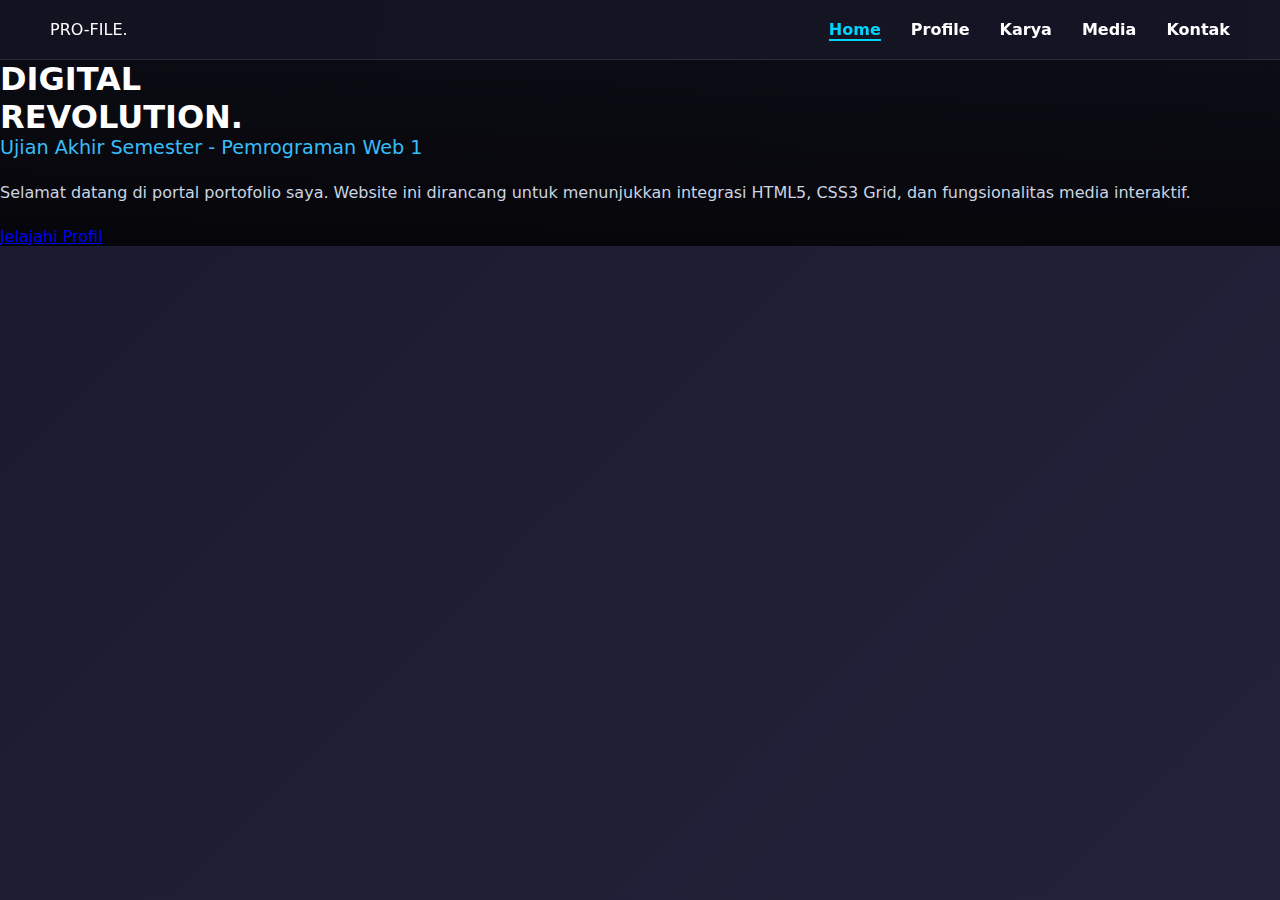
<file: index.html>
<!DOCTYPE html>
<html lang="id">
<head>
    <title>HOME - UAS PWEB</title>
    <link rel="stylesheet" href="style.css">
</head>
<body>
    <nav class="navbar">
        <div class="logo-container">PRO-FILE.</div>
        <ul class="nav-links">
            <li><a href="index.html" class="active">Home</a></li>
            <li><a href="profile.html">Profile</a></li>
            <li><a href="karya.html">Karya</a></li>
            <li><a href="media.html">Media</a></li>
            <li><a href="kontak.html">Kontak</a></li>
        </ul>
    </nav>
    <main class="content" style="background-image: linear-gradient(rgba(0,0,0,0.6), rgba(0,0,0,0.8)), url('https://images.unsplash.com/photo-1451187580459-43490279c0fa?auto=format&fit=crop&q=80');">
        <div class="glass-container">
            <h1 class="big-title">DIGITAL<br>REVOLUTION.</h1>
            <p style="font-size: 1.2rem; color: #38bdf8; margin-bottom: 20px;">Ujian Akhir Semester - Pemrograman Web 1</p>
            <p style="line-height: 1.8; color: #cbd5e1;">Selamat datang di portal portofolio saya. Website ini dirancang untuk menunjukkan integrasi HTML5, CSS3 Grid, dan fungsionalitas media interaktif.</p>
            <br><a href="profile.html" class="btn-glow">Jelajahi Profil</a>
        </div>
    </main>
</body>
</html>
</file>
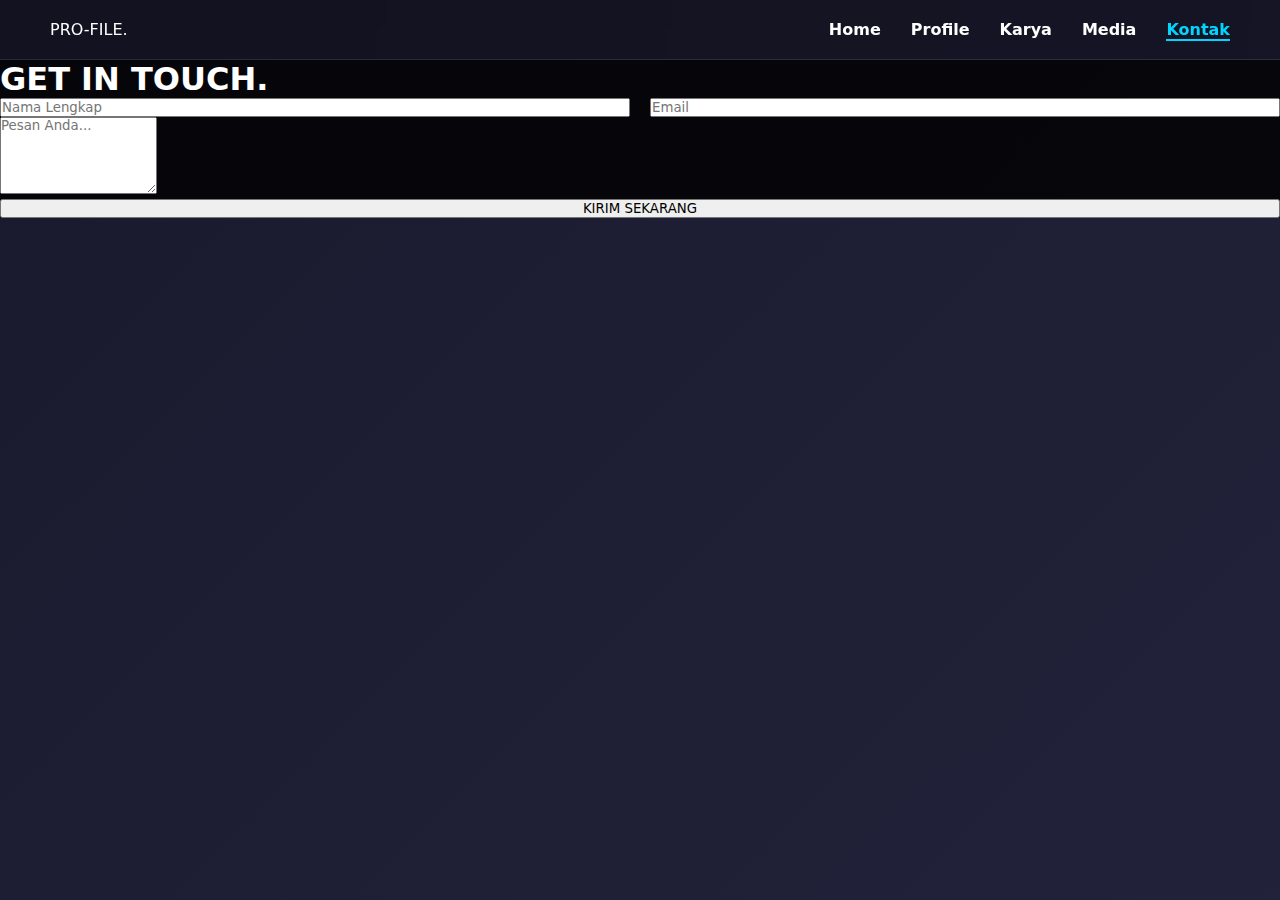
<file: kontak.html>
<!DOCTYPE html>
<html lang="id">
<head>
    <title>KONTAK - UAS PWEB</title>
    <link rel="stylesheet" href="style.css">
</head>
<body>
    <nav class="navbar">
        <div class="logo-container">PRO-FILE.</div>
        <ul class="nav-links">
            <li><a href="index.html">Home</a></li>
            <li><a href="profile.html">Profile</a></li>
            <li><a href="karya.html">Karya</a></li>
            <li><a href="media.html">Media</a></li>
            <li><a href="kontak.html" class="active">Kontak</a></li>
        </ul>
    </nav>
    <main class="content" style="background-image: linear-gradient(rgba(0,0,0,0.8), rgba(0,0,0,0.8)), url('https://images.unsplash.com/photo-1534536281715-e28d76689b4d?auto=format&fit=crop&q=80');">
        <h1 class="big-title">GET IN <span>TOUCH.</span></h1>
        <div class="glass-container">
            <form action="#">
                <div style="display: grid; grid-template-columns: 1fr 1fr; gap: 20px;">
                    <input type="text" placeholder="Nama Lengkap">
                    <input type="email" placeholder="Email">
                </div>
                <textarea rows="5" placeholder="Pesan Anda..."></textarea>
                <button type="submit" class="btn-glow" style="width: 100%;">KIRIM SEKARANG</button>
            </form>
        </div>
    </main>
</body>
</html>
</file>
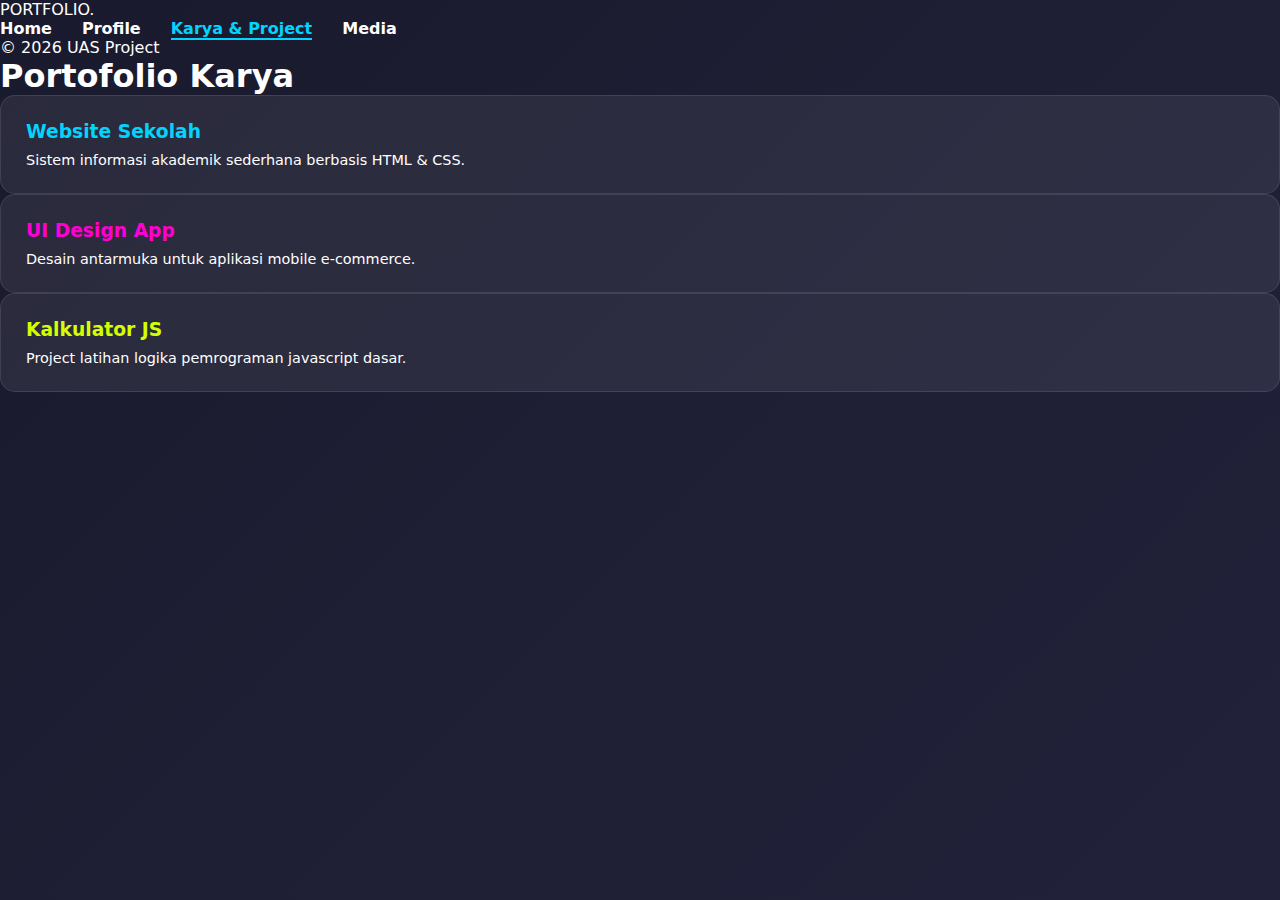
<file: projects.html>
<!DOCTYPE html>
<html lang="id">
<head>
    <meta charset="UTF-8">
    <meta name="viewport" content="width=device-width, initial-scale=1.0">
    <title>Karya & Project</title>
    <link rel="stylesheet" href="style.css">
</head>
<body>
    <nav class="sidebar">
        <div class="logo">PORTFOLIO.</div>
        <ul class="nav-links">
            <li><a href="index.html">Home</a></li>
            <li><a href="profile.html">Profile</a></li>
            <li><a href="projects.html" class="active">Karya & Project</a></li>
            <li><a href="media.html">Media</a></li>
        </ul>
        <div class="footer-nav">© 2026 UAS Project</div>
    </nav>

    <main class="main-content">
        <h1 class="page-title">Portofolio Karya</h1>
        <div class="grid-container">
            <div class="card">
                <h3 style="color:#00d4ff">Website Sekolah</h3>
                <p style="font-size: 0.9rem; margin-top: 10px;">Sistem informasi akademik sederhana berbasis HTML & CSS.</p>
            </div>
            <div class="card">
                <h3 style="color:#ff00d4">UI Design App</h3>
                <p style="font-size: 0.9rem; margin-top: 10px;">Desain antarmuka untuk aplikasi mobile e-commerce.</p>
            </div>
            <div class="card">
                <h3 style="color:#d4ff00">Kalkulator JS</h3>
                <p style="font-size: 0.9rem; margin-top: 10px;">Project latihan logika pemrograman javascript dasar.</p>
            </div>
        </div>
    </main>
</body>
</html>
</file>
<file: style.css>
* { 
    margin: 0; 
    padding: 0; 
    box-sizing: border-box; 
    
    font-family: system-ui, -apple-system, BlinkMacSystemFont, 'Segoe UI', Roboto, Oxygen, Ubuntu, Cantarell, 'Open Sans', 'Helvetica Neue', sans-serif; 
}

body {
    background: #0f0c29;
    background: linear-gradient(-45deg, #0f0c29, #302b63, #24243e, #1a1a2e);
    background-size: 400% 400%;
    animation: gradientBG 15s ease infinite;
    color: white;
    min-height: 100vh;
    overflow-x: hidden; 
}

@keyframes gradientBG {
    0% { background-position: 0% 50%; }
    50% { background-position: 100% 50%; }
    100% { background-position: 0% 50%; }
}

.navbar {
    display: flex; justify-content: space-between; align-items: center;
    padding: 20px 50px; background: rgba(0, 0, 0, 0.3);
    backdrop-filter: blur(10px); position: sticky; top: 0; z-index: 100;
    border-bottom: 1px solid rgba(255, 255, 255, 0.1);
}

.nav-links { list-style: none; display: flex; gap: 30px; }
.nav-links a { text-decoration: none; color: white; font-weight: 600; transition: 0.3s; }
.nav-links a.active, .nav-links a:hover { color: #00d4ff; border-bottom: 2px solid #00d4ff; }

.container { max-width: 1100px; margin: 50px auto; padding: 20px; }

.hero-section { display: flex; align-items: center; justify-content: space-between; padding: 50px 0; }


.hero-text h1 { 
    font-size: 3.5rem; 
    background: linear-gradient(to right, #fff, #00d4ff); 
    -webkit-background-clip: text; 
    -webkit-text-fill-color: transparent; 
    line-height: 1.2;
}

.btn-tech {
    padding: 12px 30px; background: linear-gradient(45deg, #00d4ff, #0051ff);
    color: white; border-radius: 50px; text-decoration: none; font-weight: bold;
    display: inline-block; box-shadow: 0 0 20px rgba(0, 212, 255, 0.4);
    transition: 0.3s;
}

.btn-tech:hover {
    transform: scale(1.05);
    box-shadow: 0 0 30px rgba(0, 212, 255, 0.6);
}

.hero-img img { width: 350px; border-radius: 50%; border: 5px solid #00d4ff; animation: float 6s ease-in-out infinite; object-fit: cover; }
@keyframes float { 0%, 100% { transform: translateY(0); } 50% { transform: translateY(-20px); } }

.grid-box { display: grid; grid-template-columns: repeat(auto-fit, minmax(300px, 1fr)); gap: 25px; margin-top: 30px; }


.card { 
    background: rgba(255, 255, 255, 0.07); 
    border: 1px solid rgba(255, 255, 255, 0.1); 
    border-radius: 15px; 
    padding: 25px; 
    transition: 0.3s; 
}
.card:hover { transform: translateY(-10px); border-color: #00d4ff; background: rgba(255, 255, 255, 0.1); }


.reveal {
    opacity: 0;
    transform: translateY(40px);
    transition: all 0.8s cubic-bezier(0.175, 0.885, 0.32, 1.275);
}

.reveal.active {
    opacity: 1;
    transform: translateY(0);
}
</file>
